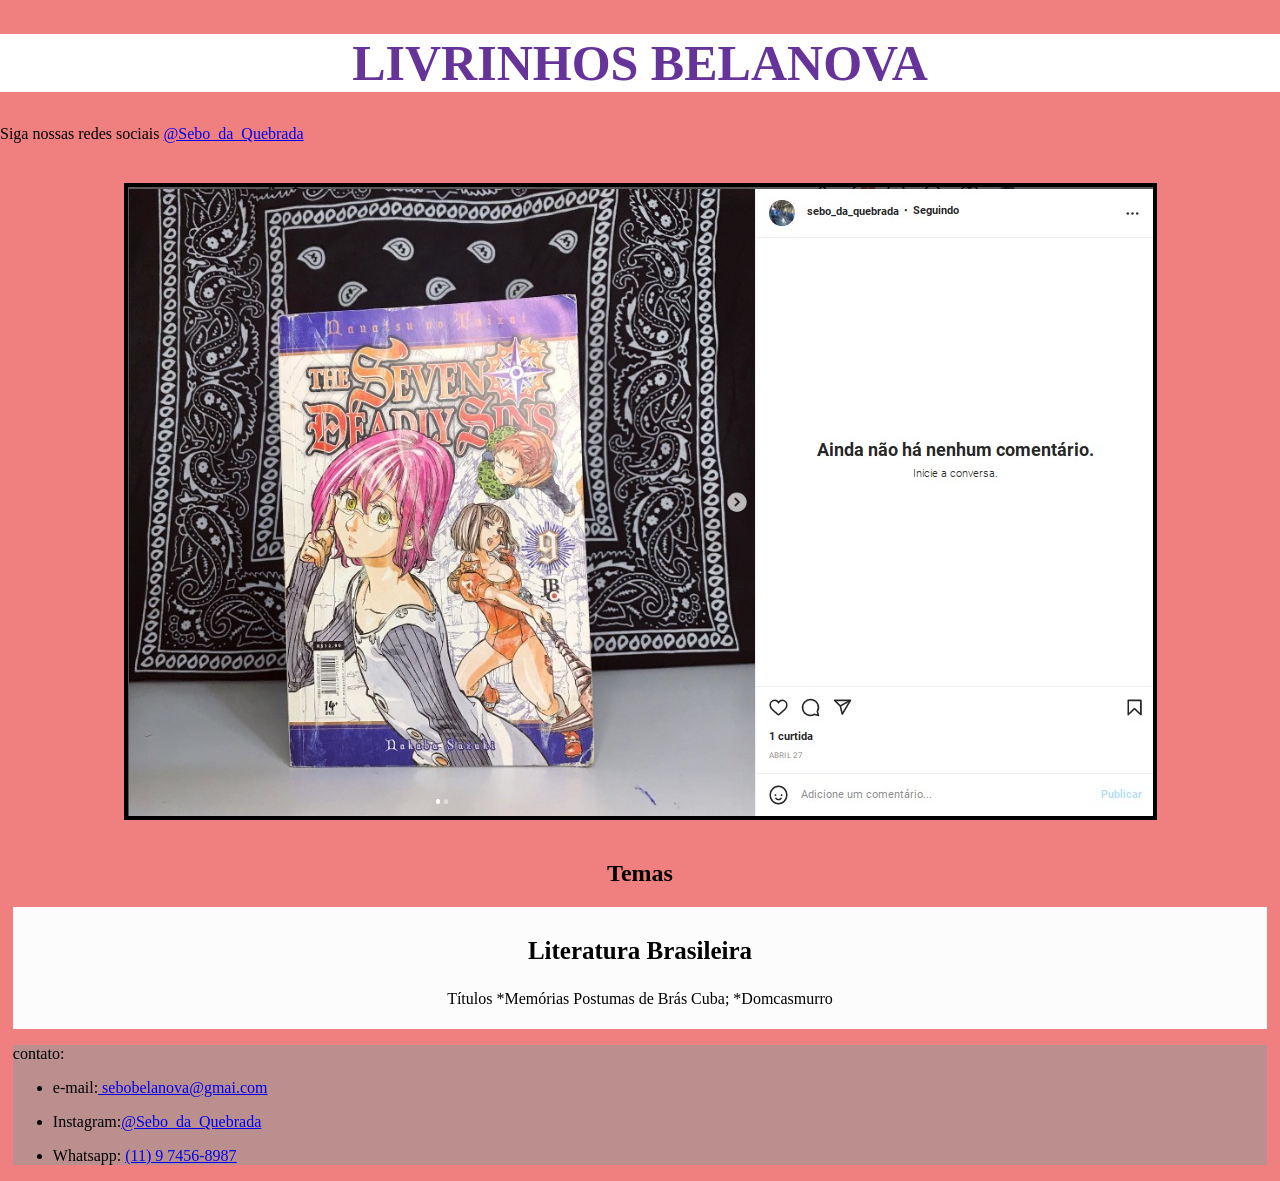
<file: index.html>
<!DOCTYPE html>
<html>

<head>
  <meta charset="utf-8">
  <title>Livrinhos BelaNova</title>
  <link rel="stylesheet" href="style.css">
</head>

<body>
  <header>
    <h1 id="title">LIVRINHOS BELANOVA</h1>
    <p>
      Siga nossas redes sociais <a href="https://www.instagram.com/sebo_da_quebrada/"
        target="_blank">@Sebo_da_Quebrada</a>
    </p>
  <img src="manga.jpeg" alt="Foto da capa do manga 7 Pacados Capitais"class= "photo">
  </header>
  <section>
    <header>
      <h2 class="subtitle">Temas</h2>
    </header>
  </section>
  <article class="post">
    <header>
      <h3 class="post_title">Literatura Brasileira</h3>
    </header>
    
    <p>
      Títulos
      *Memórias Postumas de Brás Cuba;
      *Domcasmurro
    </p>
  </article>
  <footer class="rodape">
    <header>
      <p>contato:
      <ul>
        <li>
          <p> e-mail:<a href=" mailto: sobobelanova@gmail.com" target="_blank"> sebobelanova@gmai.com</a></p>
        </li>
        <li>
          <p> Instagram:<a href="https://www.instagram.com/sebo_da_quebrada/" target="_blank">@Sebo_da_Quebrada</a> </p>
        </li>
        <li>
          <p>Whatsapp: <a href="tel: (11) 9 7456-8987" target="_blank"> (11) 9 7456-8987</a> </p>
        </li>
      </ul>
      </p>
    </header>
  </footer>
</body>

</html>
</file>
<file: style.css>
body{
  background: lightcoral;
  margin: auto;
}
.photo {
  border: 4px solid black;
  display: block;
  margin: 0% auto;
  margin-top: 40px;
  margin-bottom: 40px;
}
#title{
  background: #fff;
  color: rebeccapurple;
  font-size: 50px;
  text-align: center;
  padding: 0px;
  margin-right:-1.5%;
  margin-left: -1.5%;
}
.subtitle, .post_title{
  color: black;
  text-align: center;
}

.post {
  background-color: #fcfcfc;
  margin: 1%;
  padding: 5px;
  text-align: center;
}
.post_title{
  font-size: 25px;
  font-style: initial;
}
.rodape{
  background: rosybrown;
  margin-left: 1%;
  margin-right: 1%;
  text-align: left;
  font-size: initial;
  font
  list
  
}
</file>
